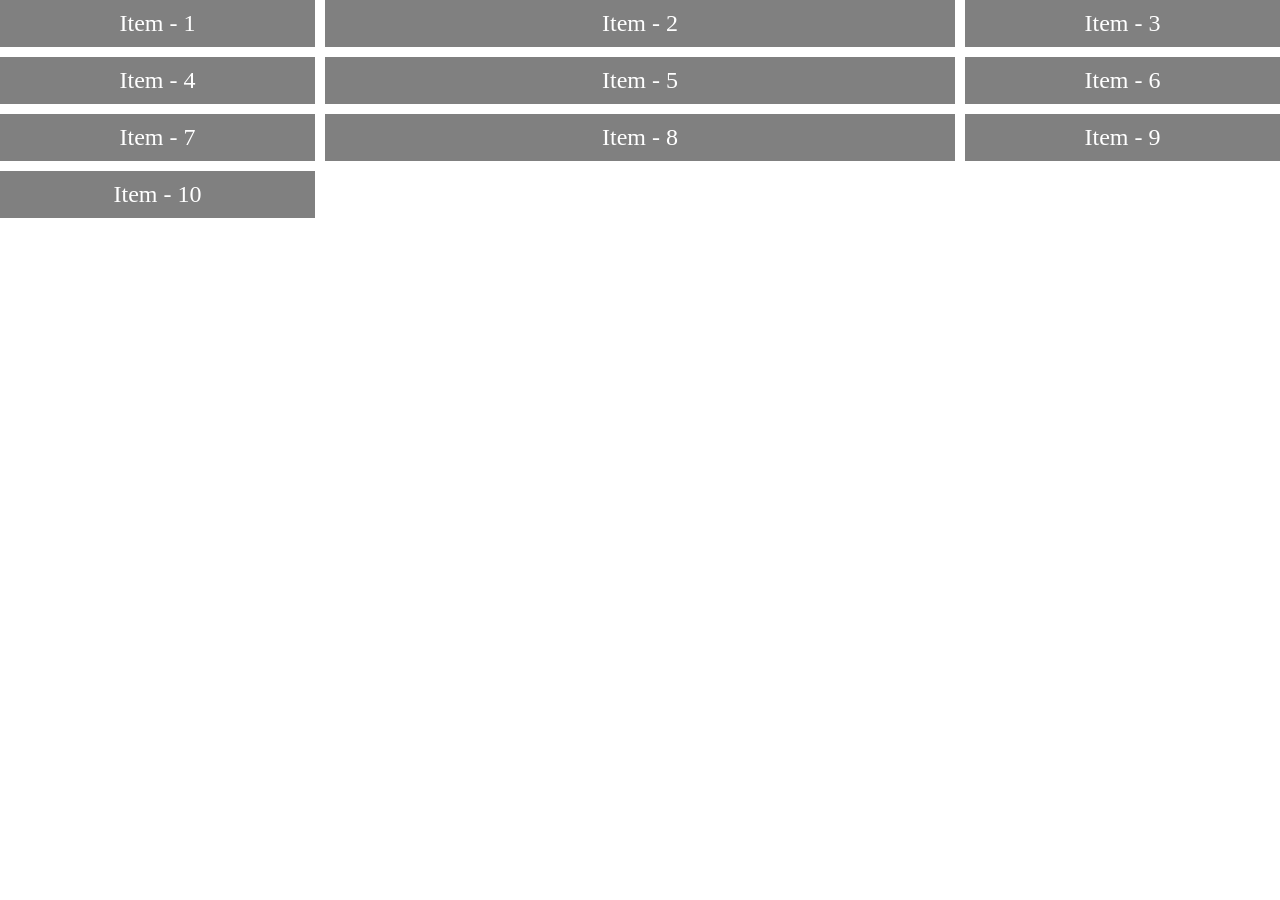
<file: grid.html>
<!doctype html>
<html lang="en">

<head>
    <meta charset="UTF-8" />
    <meta name="viewport" content="width=device-width, initial-scale=1.0" />
    <title>Grids</title>
    <link rel="stylesheet" href="grid.css" />
</head>

<body>
    <div class="grid-container">
        <div class="item">Item - 1</div>
        <div class="item">Item - 2</div>
        <div class="item">Item - 3</div>
        <div class="item">Item - 4</div>
        <div class="item">Item - 5</div>
        <div class="item">Item - 6</div>
        <div class="item">Item - 7</div>
        <div class="item">Item - 8</div>
        <div class="item">Item - 9</div>
        <div class="item">Item - 10</div>
    </div>
</body>

</html>
</file>
<file: grid.css>
* {
    box-sizing: border-box;
    margin: 0px;
    padding: 0px;
}

.item {
    background-color: gray;
    color: white;
    font-size: 24px;
    padding: 10px;
    text-align: center;
}

.grid-container {
    display: grid;
    gap: 10px;
    grid-template-columns: 1fr 2fr 1fr;
}
</file>
